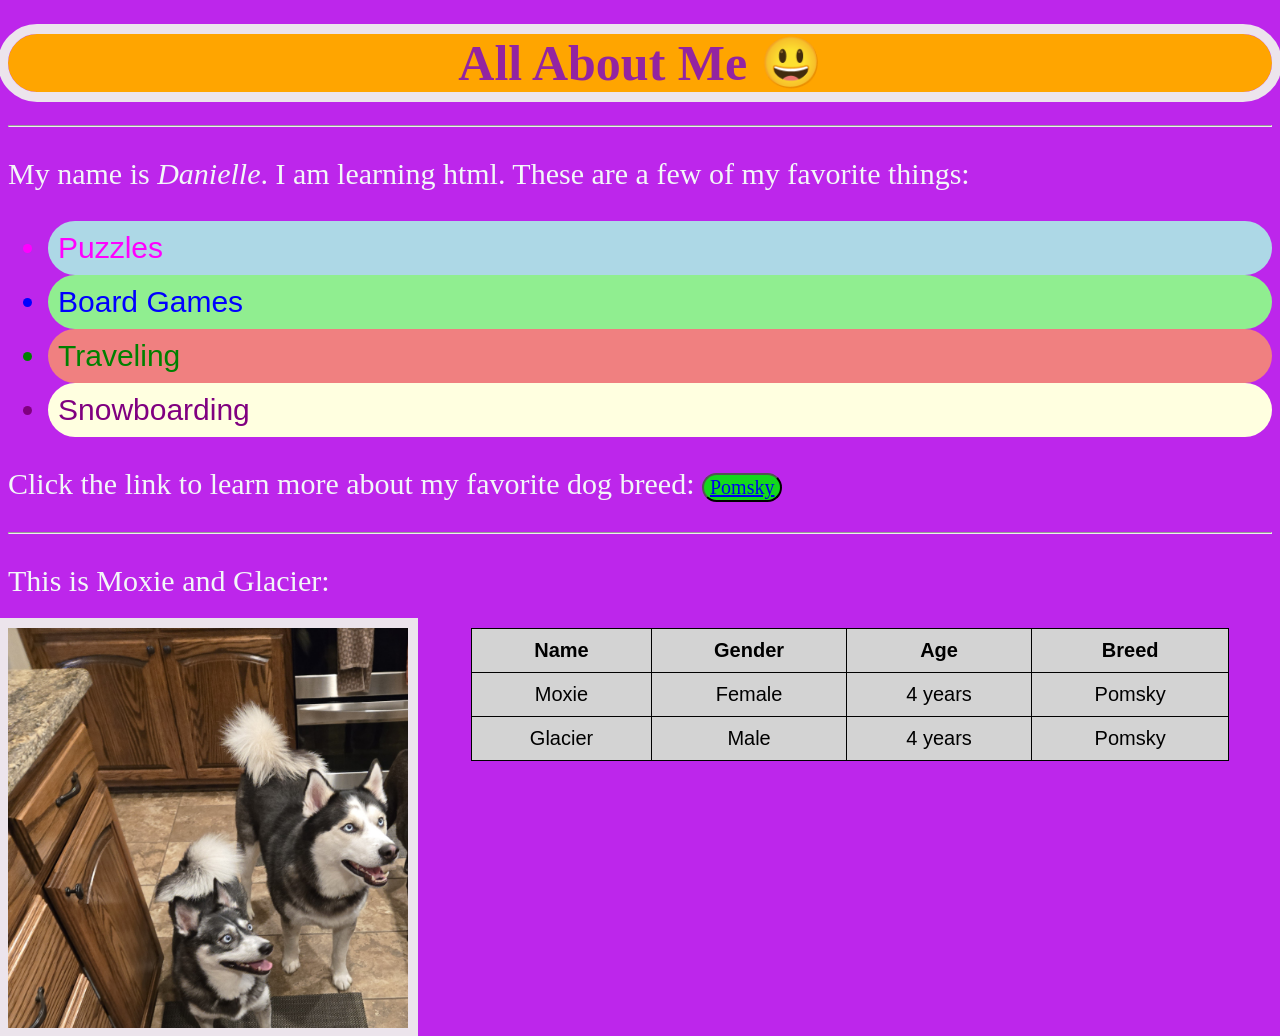
<file: index.html>
<!DOCTYPE html>
<html lang="en">
<head>
    <meta charset="UTF-8">
    <meta name="viewport" content="width=device-width, initial-scale=1.0">
    <title>About Me</title>
    <link rel="stylesheet" href="style.css">
</head>
<body>
    <h1><b>All About Me &#128515</b></h1>
    <hr>
    <p>My name is <i>Danielle</i>. I am learning html. These are a few of my favorite things:</p>
    <ul>
        <li id="l1">Puzzles</li>
        <li id="l2">Board Games</li>
        <li id="l3">Traveling</li>
        <li id="l4">Snowboarding</li>
    </ul>
    <p>Click the link to learn more about my favorite dog breed: <button><a href="https://www.101dogbreeds.com/pomsky.asp" target="_blank">Pomsky</a></button></p>
    <hr>
    <p>This is Moxie and Glacier:</p>
    <div class="wrapper">
    <img src="Moxie and Glacier.jpg" alt="Pomsky" class="side-image">
<table class="side-table">
    <tr>
        <th><b>Name</b></th>
        <th><b>Gender</b></th>
        <th><b>Age</b></th>
        <th><b>Breed</b></th>
    </tr>
    <tr>
        <td>Moxie</td>
        <td>Female</td>
        <td>4 years</td>
        <td>Pomsky</td>
    </tr>
    <tr>
        <td>Glacier</td>
        <td>Male</td>
        <td>4 years</td>
        <td>Pomsky</td>
    </tr>
    
</table>
</div>

</body>
</html>
</file>
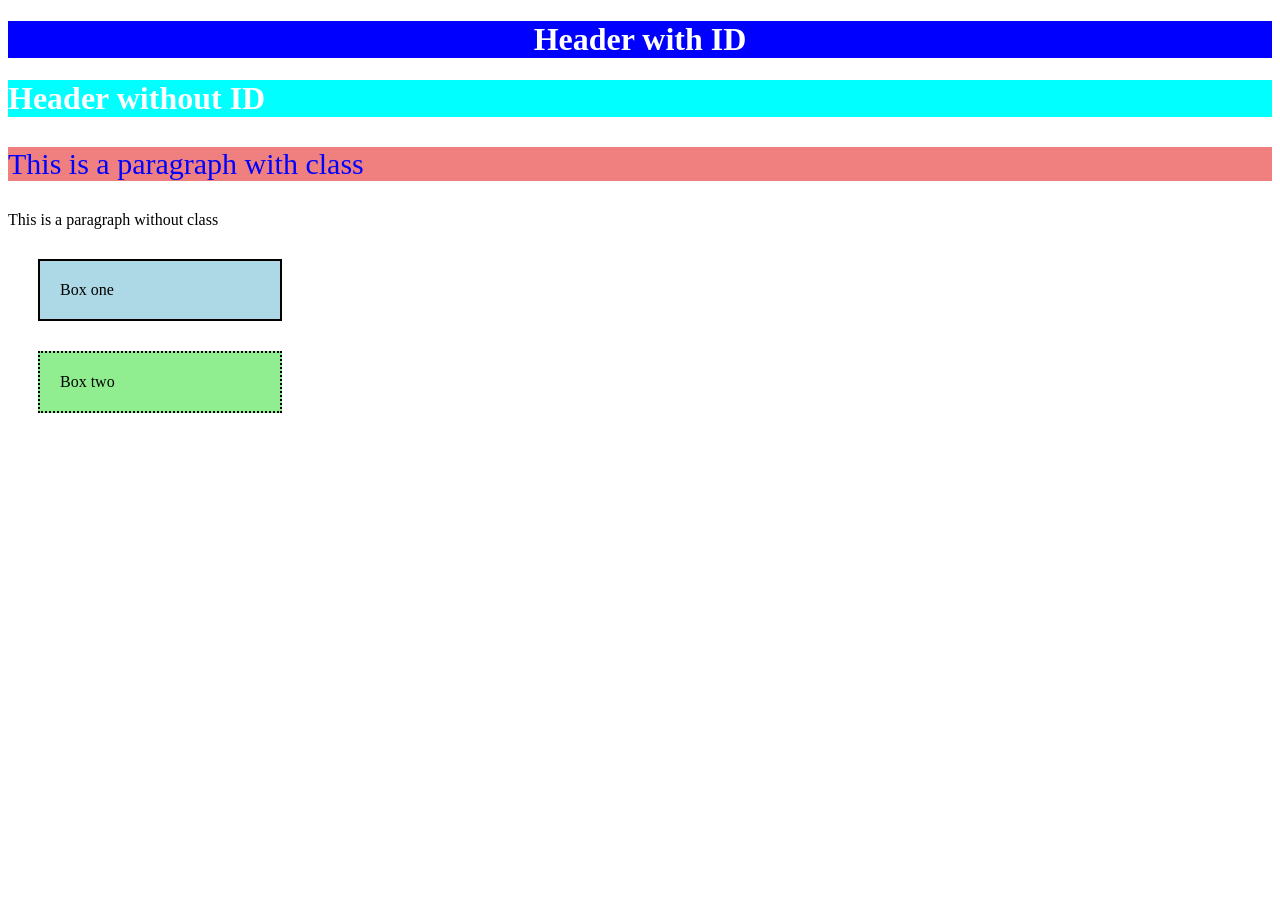
<file: class practice 2.html>
<!DOCTYPE html>
<html lang="en">
<head>
    <meta charset="UTF-8">
    <meta name="viewport" content="width=device-width, initial-scale=1.0">
    <title>Class Practice 19 Oct 26</title>
    <link rel="stylesheet" href="class practice 2.css">
</head>
<body>
 <h1 id="heading">Header with ID</h1>
 <h1>Header without ID</h1>  

 <p class="para">This is a paragraph with class</p>
 <p>This is a paragraph without class</p>

<div id="box1">Box one</div>
<div id="box2">Box two</div>

</body>
</html>
</file>
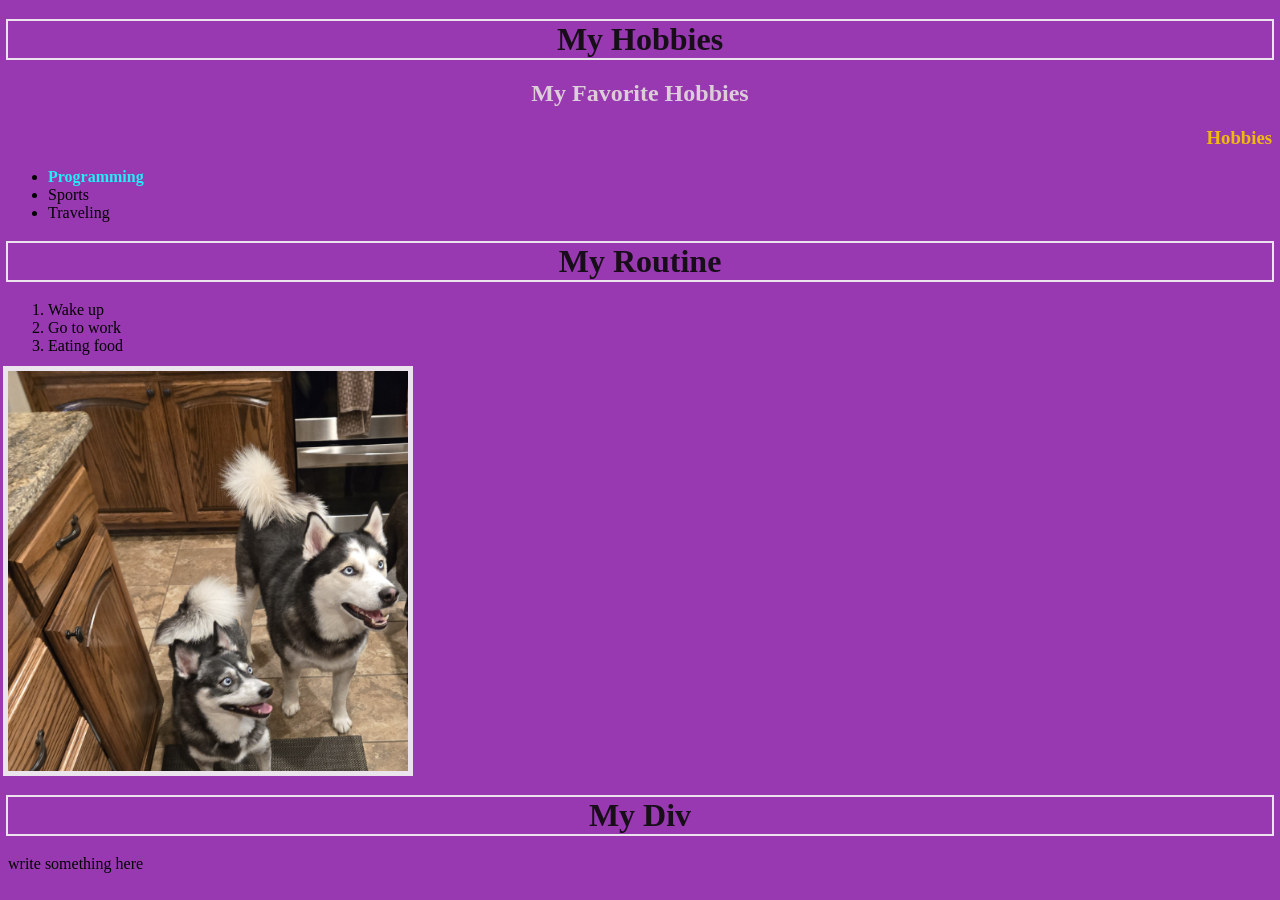
<file: class practice.html>
<!DOCTYPE html>
<html lang="en">
<head>
    <meta charset="UTF-8">
    <meta name="viewport" content="width=device-width, initial-scale=1.0">
    <title>Class Practice</title>
    <link rel="stylesheet" href="class practice.css">
</head>
<body>
    <h1>My Hobbies</h1>
    <h2>My Favorite Hobbies</h2>
    <h3>Hobbies</h3>
    <ul>
        <li><b>Programming</b></li>
        <li>Sports</li>
        <li>Traveling</li>
    </ul>
    <h1>My Routine</h1>
    <ol>
        <li>Wake up</li>
        <li>Go to work</li>
        <li>Eating food</li>
    </ol>
    <img src="Moxie and Glacier.jpg" alt="Pomsky" width="300" height="300">
<div>
    <h1>My Div</h1>
    <p>write something here</p>
</div>
</body>
</html>
</file>
<file: style.css>
body {
    background-color: rgb(189, 38, 235);
    font-family: Arial, Helvetica, sans-serif;
    font-size: 20px;
}

h1 {
    color: rgb(147, 36, 161);
    background-color: orange;
    text-align: center;
    font-family: cursive;
    font-size: 50px;
    outline: 10px solid #ece4ec;
    border-radius: 30px;
}
p {
    color: rgb(243, 247, 248);
    text-align: left;
    font-family: cursive;
    font-size: 30px;
}
button {
    background-color: rgb(19, 216, 29);
    color: rgb(189, 38, 235);
    font-family: cursive;
    font-size: 20px;
    border-radius: 20px;
}
img {
    width: 400px;
    height: 400px;
    outline: 10px solid #ece4ec;
}
table {
    border: 1px solid black;
    border-collapse: collapse;
    width: 60%;
    text-align: center;
    margin: 0 auto;
}
.wrapper {
    display: flex;
    align-items: flex-start;
    gap: 20px;
}
.side-image {
    width: 400px;
    height: 400px;
    outline: 10px solid #ece4ec;
}
.side-table {
    border: 1px solid black;
    border-collapse: collapse;
    width: 60%;
    text-align: center;
    background-color: lightgray;
}
.side-table th, .side-table td {
    border: 1px solid black;
    padding: 10px;
}
#l1 {
    color: fuchsia;
    background-color: lightblue;
}
#l2 {
    color: blue;
    background-color: lightgreen;
}
#l3 {
    color: green;
    background-color: lightcoral;
}
#l4 {
    color: purple;
    background-color: lightyellow;
}
li {
    font-size: 30px;
    padding: 10px;
    border-radius: 30px;
    }
</file>
<file: class practice 2.css>
h1{
    background-color: aqua;
    color: white;
}
#heading{
    background-color: blue;
    color: white;
    text-align: center;
}
.para{
    color: blue;
    background-color: lightcoral;
    text-align: left;
    font-size: 30px;
}
#box1{
    width: 200px;
    padding: 20px;
    background-color: lightblue;
    margin: 30px;
    border: 2px solid black;
}
#box2{
    width: 200px;
    padding: 20px;
    background-color: lightgreen;
    margin: 30px;
    border: 2px dotted black;
}
</file>
<file: class practice.css>
body {
    background-color: #9939b1;
}
h1 {
    color: #0a0a0ae8;
    text-align: center;
    font:300;
    font-family:cursive;
    outline: 2px solid #ece4ec;
}
h2 {
    color: #e2dddde8;
    text-align: center;
}
h3 {
    color: #f0ba0b;
    text-align: Right;
}
B{
    color: #22eef5;
    text-align: left;
}
img {
    width: 400px;
    height: 400px;
    outline: 5px solid #ece4ec;
}
</file>
